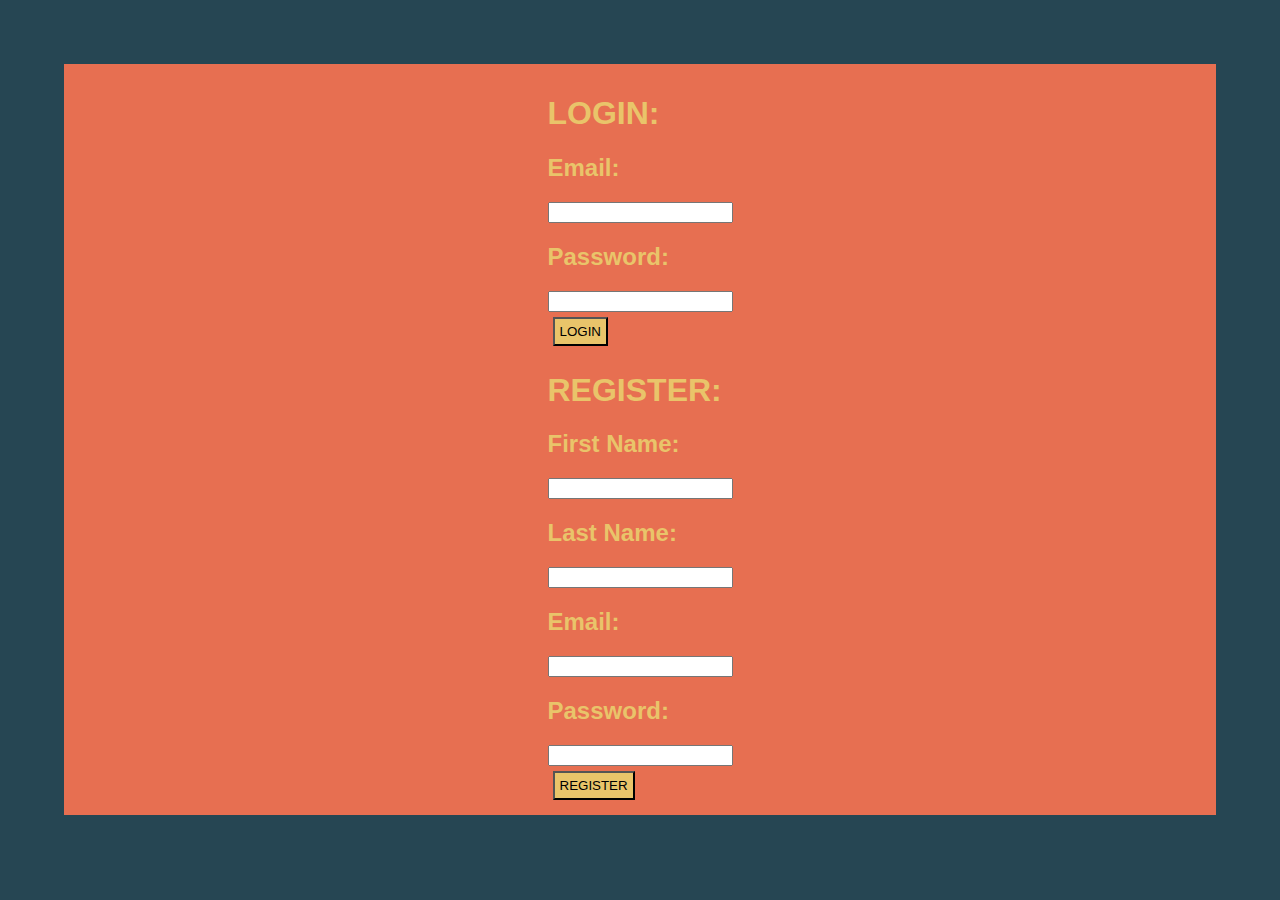
<file: index.html>
<!DOCTYPE html>
<html>
    <head>
        <link rel = "stylesheet" href="style.css"> 
    </head>
    <body>
        
        <div id = "createArea">
            <div id = "auth">
                <h1>LOGIN:</h1>
                <div><h2>Email: </h2><input type="text" id="emailLogin"></div>
                <div><h2>Password: </h2><input type="text" id="passLogin"></div>
                <button id="loginButton">LOGIN</button>
                <div id = "loginFail"><h4>Invalid login!</h4></div>
                <br>
                <h1>REGISTER:</h1>
                <div><h2>First Name: </h2><input type="text" id="fNameReg"></div>
                <div><h2>Last Name: </h2><input type="text" id="lNameReg"></div>
                <div><h2>Email: </h2><input type="text" id="emailReg"></div>
                <div><h2>Password: </h2><input type="text" id="passwordReg"></div>
                <div id = "registerFail"><h4>Email already exists!</h4></div>
                <button id="registerButton">REGISTER</button>
                
            </div>
            <div id = "create">
                <h1>CREATE:</h1>
                <div><h2>Title: </h2><input type="text" id="title"></div>
                <div><h2>Genre: </h2><input type="text" id="genre"></div>
                <div><h2>Description: </h2><textarea type="text" id="description"></textarea></div>
                <div><h2>Time: </h2><input type="text" id="time"></div>
                <div><h2>Price: </h2><input type="text" id="price"></div>
                <button id="createButton">ADD</button>
            </div>
        </div>
        <div id = "viewEditArea">
            
            <div id = "editArea">
                <h1>EDIT:</h1>
                <div><h2>Title: </h2><input type="text" id="editTitle"></div>
                <div><h2>Genre: </h2><input type="text" id="editGenre"></div>
                <div><h2>Description: </h2><textarea type="text" id="editDescription"></textarea></div>
                <div><h2>Time: </h2><input type="text" id="editTime"></div>
                <div><h2>Price: </h2><input type="text" id="editPrice"></div>
                <button id="editSubmit">SUBMIT</button>
            </div>
            <h1 id="submissions">SUBMISSIONS:</h1>
            <div id = "viewArea">
                
                <div id = "itemViewBox">
                    <ul id="itemContainer">
                        <!--this is generated content-->
                        
                    </ul>
                </div>
            </div>
            
        </div>
        <script src="app.js"></script>
    </body>
</html>
</file>
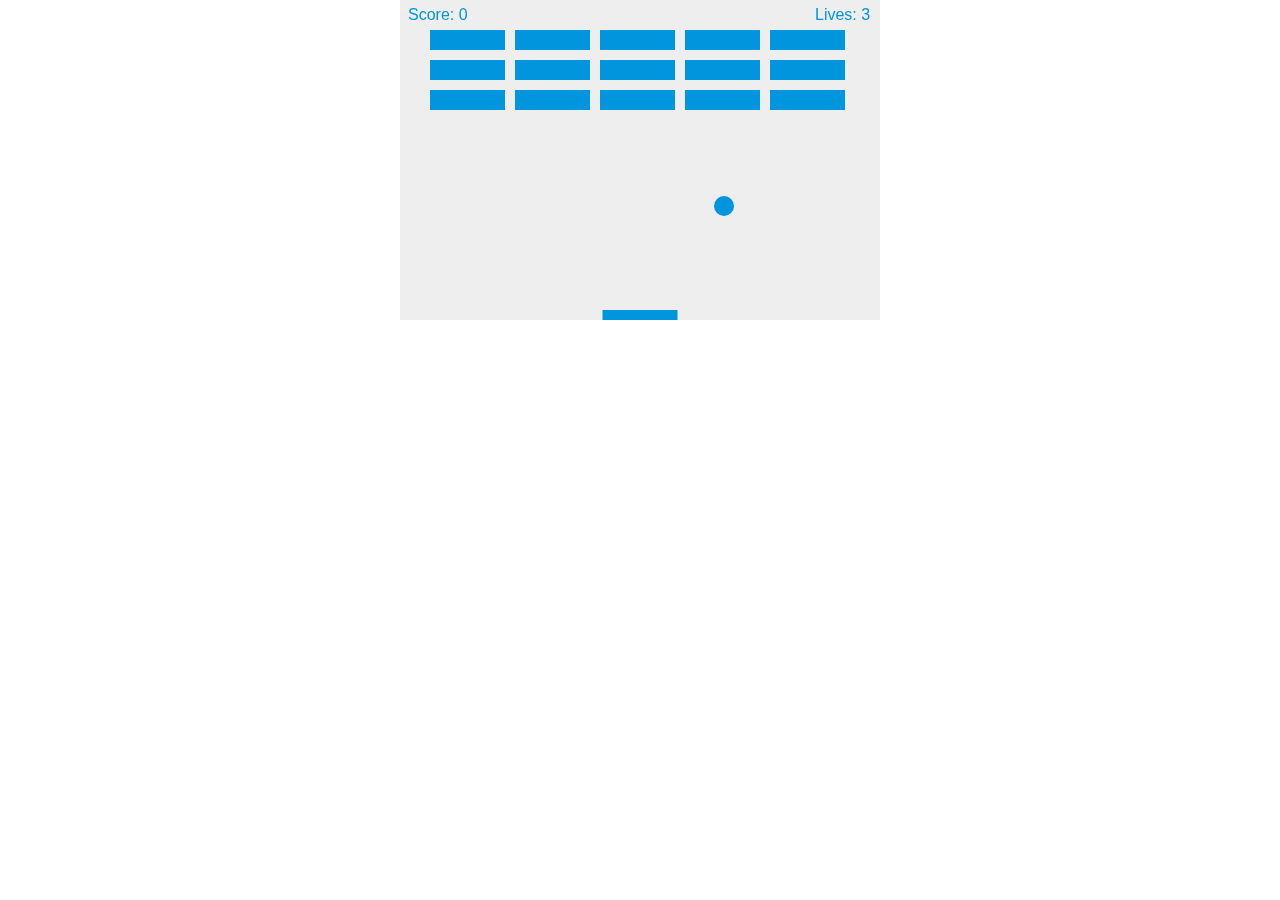
<file: main.html>
<!DOCTYPE html>
<html>
    <head>
        <meta charset="utf-8" />
        <title>PingPongPang</title>
        <link rel="stylesheet" href="css/style.css">
    </head>
    <body>
        <canvas id="myCanvas" width="480" height="320"></canvas>

        <script src="js/script.js"></script>

    </body>
</html>
</file>
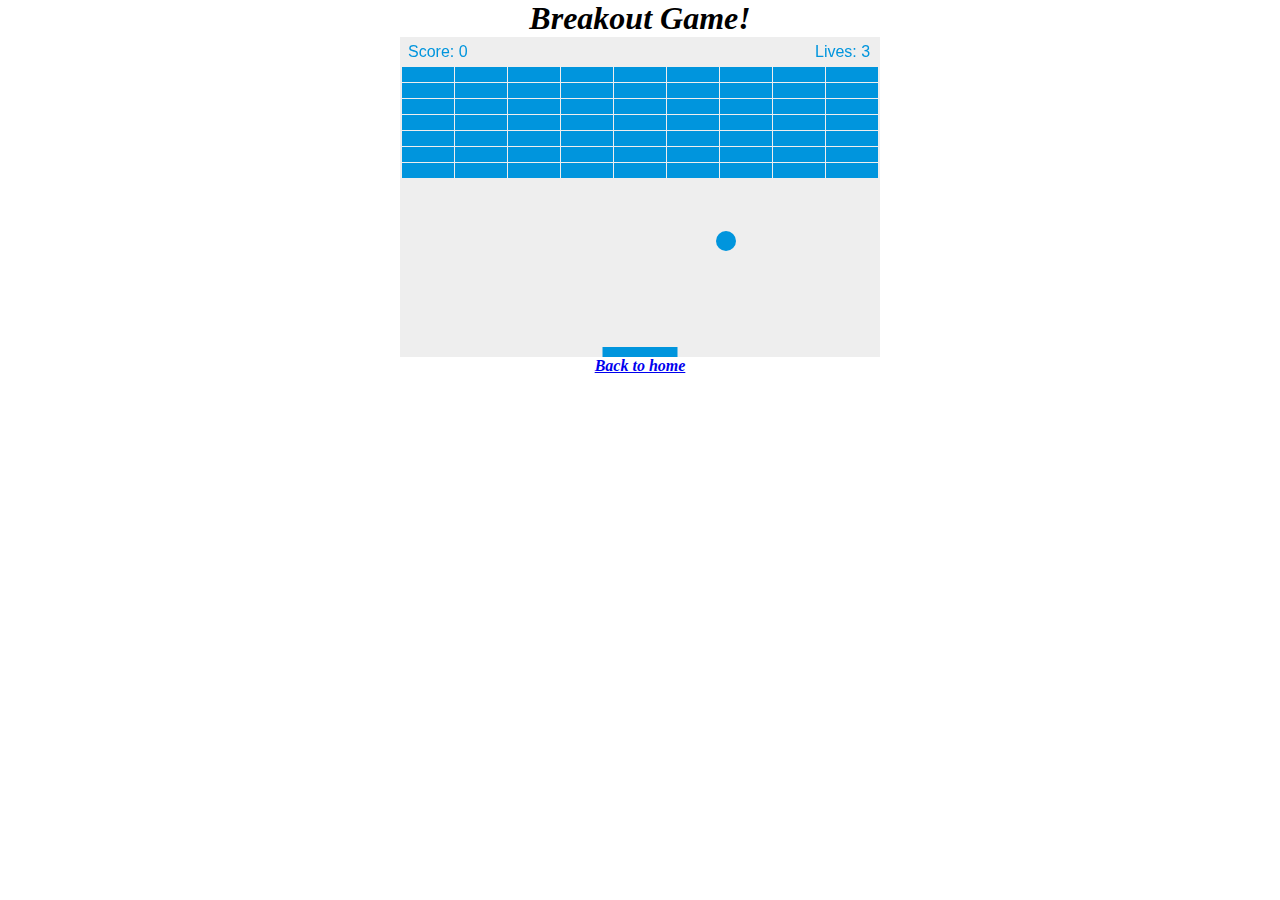
<file: subPages/breakoutgame.html>
<!DOCTYPE html>
<html>
    <head>
        <meta charset="utf-8" />
        <title>PingPongPang</title>
        <link rel="stylesheet" href="../css/gamestyle.css">
    </head>
    <body>
        <h1>Breakout Game!</h1>
        <canvas id="myCanvas" width="480" height="320"></canvas>

        <script src="../js/breakout.js"></script>
        <h4><a href="../index.html">Back to home</a></h4>

    </body>
</html>
</file>
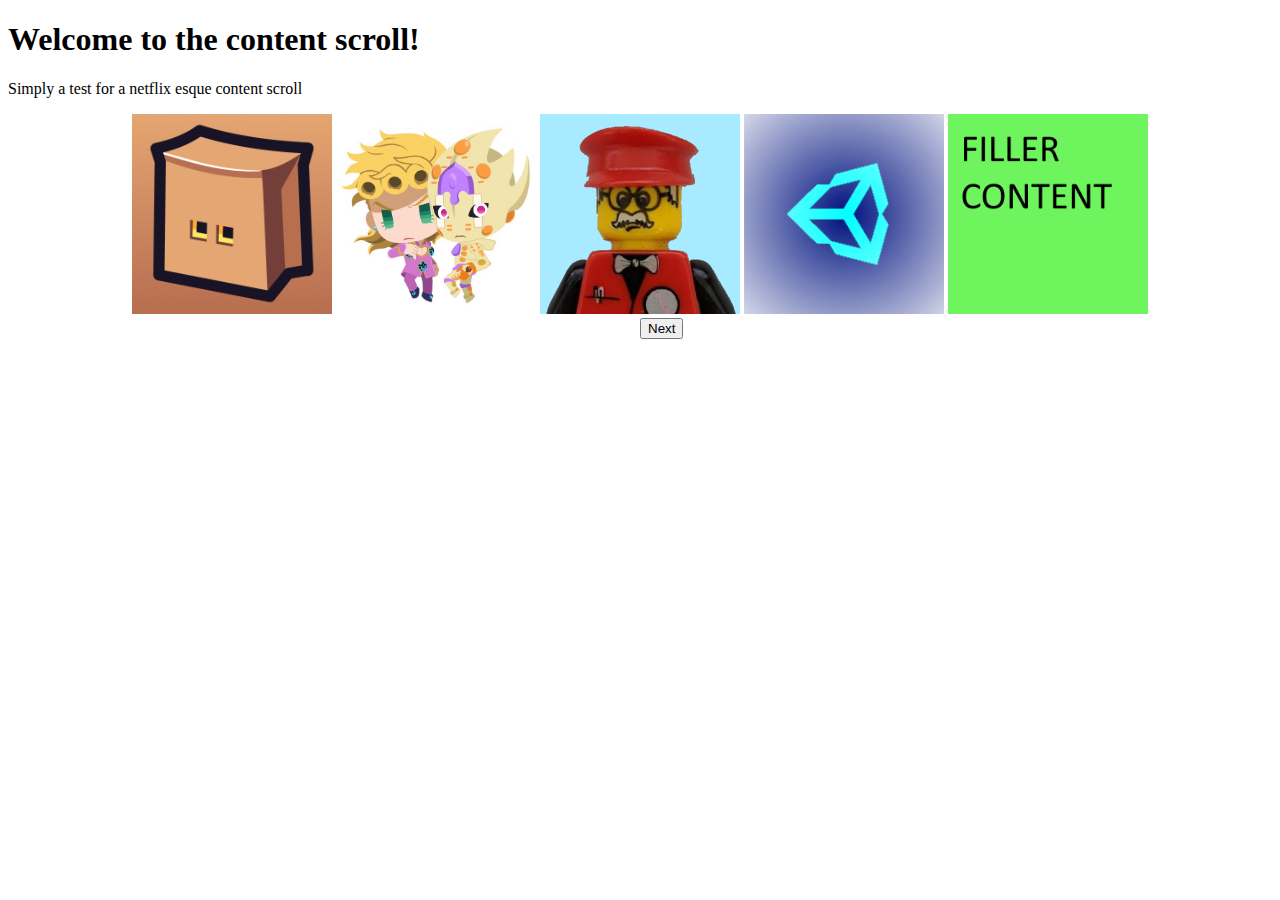
<file: subPages/contentScroll.html>
<!DOCTYPE html>
<html>
    <head>
        <meta charset="utf-8" />
        <title>Content Scroll</title>
        <link rel="stylesheet" href="../css/scrollPage.css">
        <script src="https://ajax.googleapis.com/ajax/libs/jquery/3.6.0/jquery.min.js"></script>
    </head>
    <body>
        <h1>Welcome to the content scroll!</h1>
        <p>Simply a test for a netflix esque content scroll</p>
        
        <div id="scrollContainer">
            
        </div>
        <button id="scrollButton">Next</button>
        
        <script src="../js/scrollPage.js"></script>
    </body>
</html>
</file>
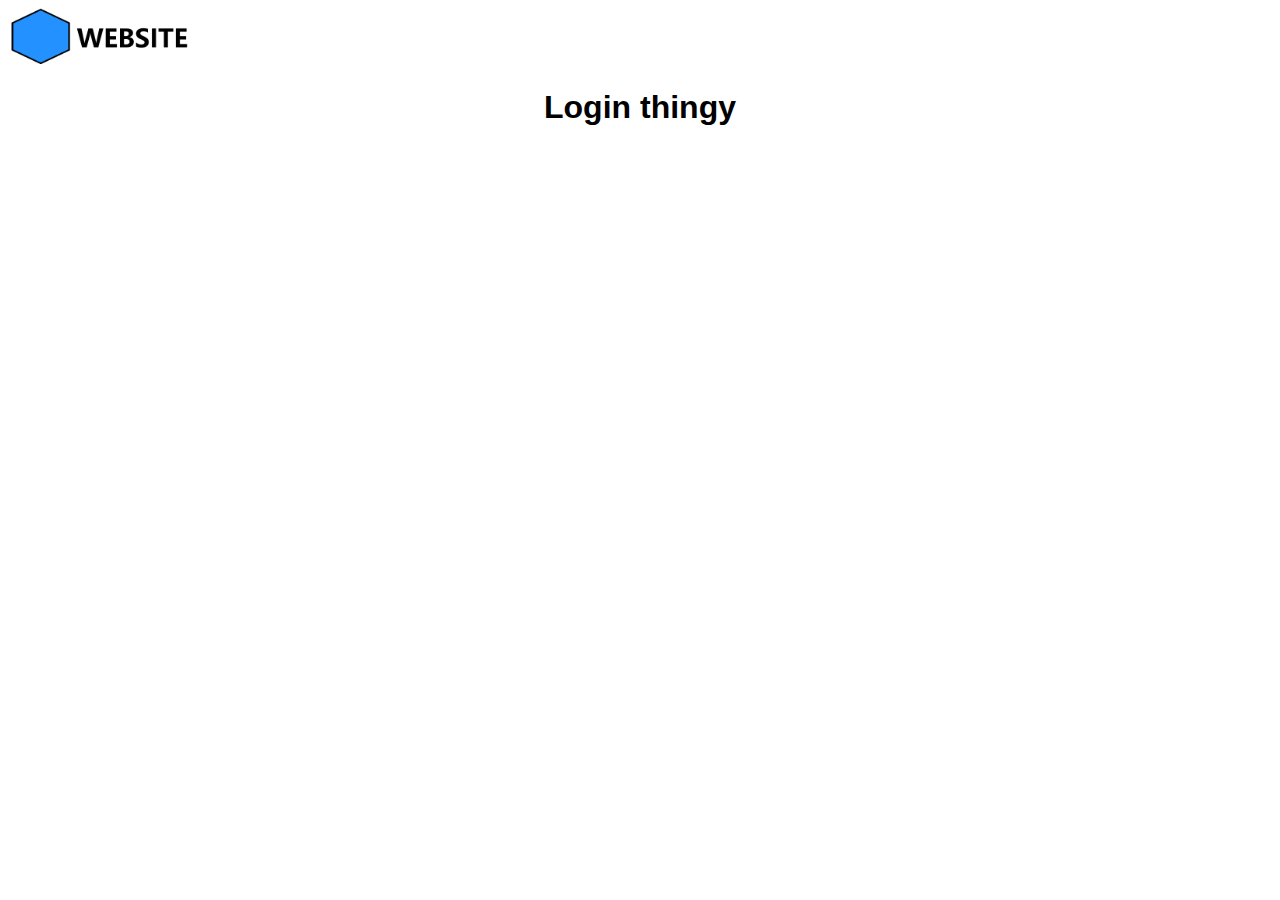
<file: subPages/login.html>
<!DOCTYPE html>
<html>
    <head>
        <meta charset="utf-8" />
        <title>Login</title>
        <link rel="stylesheet" href="../css/loginstyle.css">
        
    </head>
    <body>
        
        <div class="header">
            <a href="../index.html"><img src="../images/GenericNavLogo.png"></a>
        </div>
        <h1>Login thingy</h1>
        <div class="loginWindow"></div>

    </body>
</html>
</file>
<file: style.css>
/*

e76f51
f4a261
e9c46a
2a9d8f
264653

*/

body
{
    width: 100%;
    margin: 0 0;
    padding: none;
    background-color: #264653;
}

h1,h2,h3,h4,h5,h6{
    color: #e9c46a;
    font-family: Impact, Haettenschweiler, 'Arial Narrow Bold', sans-serif;
}

p,input,textarea{
    font-family: 'Segoe UI', Tahoma, Geneva, Verdana, sans-serif;
}

button
{
    background-color: #e9c46a;
    padding: 5px 5px;
    margin: 5px 5px;
}
button:hover
{
    background-color: #f5d687;
    padding: 7px 7px;
    margin: 3px 3px;
}
button:active
{
    background-color: #d6af4b;
    padding: 3px 3px;
    margin: 7px 7px;
}

#title,#editTitle,.generatedTitle
{
    font-size: x-large;
    font-family: Impact, Haettenschweiler, 'Arial Narrow Bold', sans-serif;
}

#submissions
{
    text-align: center;
    font-size: 50px;
    padding: none;
    margin: 0 0;
}

#viewEditArea{
    padding-top:25px;
    background-color: #2a9d8f;
}

#itemContainer > li{
    text-align:center;
    margin: 5% 5%;
    padding: 10px 10px;
    background-color: #e76f51;
    text-decoration: none;
    list-style: none;
}

#editArea{
    text-align:center;
    margin: 5% 5%;
    padding: 10px 10px;
    background-color: #e76f51;
}

#viewArea{
    text-align: center;
    margin: 5% 5%;
    padding: 10px 10px;
}
#createArea
{
    display: flex;
    align-items: center;
    flex-direction: column;
    margin: 5% 5%;
    padding: 10px 10px;
    background-color: #e76f51;
}
.editDeleteButtons
{
    display: inline-flex;
}
</file>
<file: css/style.css>
* { 
    padding: 0; margin: 0;
}
canvas {
    background: #eee; display: block; margin: 0 auto;
}
h1 {
    text-align: center;
    font-style: italic;
}
</file>
<file: css/gamestyle.css>
* { 
    padding: 0; margin: 0;
}
canvas {
    background: #eee; display: block; margin: 0 auto;
}
h1 {
    text-align: center;
    font-style: italic;
}
h4 {
    text-align: center;
    font-style: italic;
}
</file>
<file: css/scrollPage.css>
#scrollContainer {
    display: inline-block;
    position: relative;
    width: 100%;
    text-align: center;
}

#scrollContainer > img {
    max-width: 200px;
    max-height: 200px;
    position: relative;
}
#scrollButton {
    margin: 0 auto;
    vertical-align: middle;
    position: relative;
    left: 50%;
    right: 50%;
}
</file>
<file: css/loginstyle.css>
h1 {
    text-align: center;
    font-family: Impact, Haettenschweiler, 'Arial Narrow Bold', sans-serif;
}

.header {
    display: inline-block;
    width: 100%;
    height: 3.5em;
}

.header > a > img {
    height: 100%;
}
</file>
